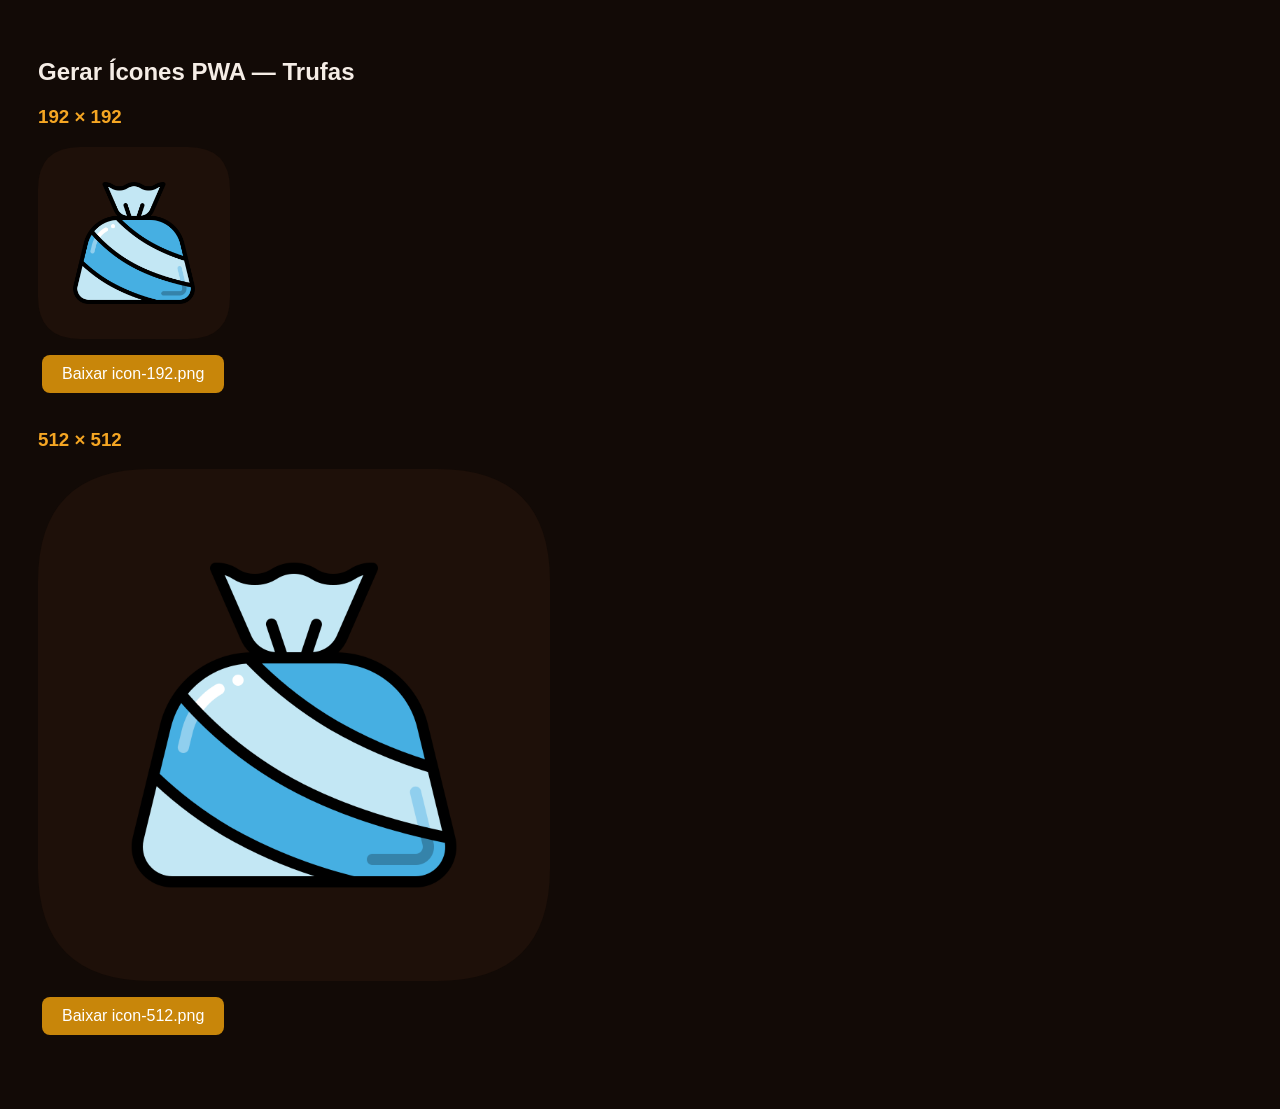
<file: make-icons.html>
<!DOCTYPE html>
<html lang="pt-BR">
<head>
  <meta charset="UTF-8" />
  <title>Gerar Ícones PWA</title>
  <style>
    body { font-family: sans-serif; background: #120a06; color: #f5ede6; padding: 30px; }
    canvas { display: block; margin: 10px 0; border-radius: 20px; }
    .btn { background: #c8860a; color: #fff; border: none; padding: 10px 20px; border-radius: 8px; cursor: pointer; font-size: 1rem; margin: 6px 4px; }
    .grupo { margin-bottom: 30px; }
    h3 { color: #f5a623; }
  </style>
</head>
<body>
  <h2>Gerar Ícones PWA — Trufas</h2>

  <div class="grupo">
    <h3>192 × 192</h3>
    <canvas id="c192" width="192" height="192"></canvas>
    <button class="btn" onclick="baixar('c192','icon-192.png')">Baixar icon-192.png</button>
  </div>

  <div class="grupo">
    <h3>512 × 512</h3>
    <canvas id="c512" width="512" height="512"></canvas>
    <button class="btn" onclick="baixar('c512','icon-512.png')">Baixar icon-512.png</button>
  </div>

  <script>
    const BG      = '#1e1009';
    const PADDING = 0.15;

    function desenhar(canvasId, size) {
      const canvas = document.getElementById(canvasId);
      const ctx    = canvas.getContext('2d');
      const r      = size * 0.22;

      const img  = new Image();
      img.src    = 'icons/doce.png';
      img.onload = () => {
        // Fundo chocolate arredondado
        ctx.clearRect(0, 0, size, size);
        ctx.fillStyle = BG;
        ctx.beginPath();
        ctx.moveTo(r, 0);
        ctx.lineTo(size - r, 0);
        ctx.quadraticCurveTo(size, 0, size, r);
        ctx.lineTo(size, size - r);
        ctx.quadraticCurveTo(size, size, size - r, size);
        ctx.lineTo(r, size);
        ctx.quadraticCurveTo(0, size, 0, size - r);
        ctx.lineTo(0, r);
        ctx.quadraticCurveTo(0, 0, r, 0);
        ctx.closePath();
        ctx.fill();

        // Ícone centralizado com padding
        const pad = size * PADDING;
        const dim = size - pad * 2;
        ctx.drawImage(img, pad, pad, dim, dim);
      };
    }

    function baixar(canvasId, nome) {
      const canvas = document.getElementById(canvasId);
      const a = document.createElement('a');
      a.download = nome;
      a.href = canvas.toDataURL('image/png');
      a.click();
    }

    desenhar('c192', 192);
    desenhar('c512', 512);
  </script>
</body>
</html>
</file>
